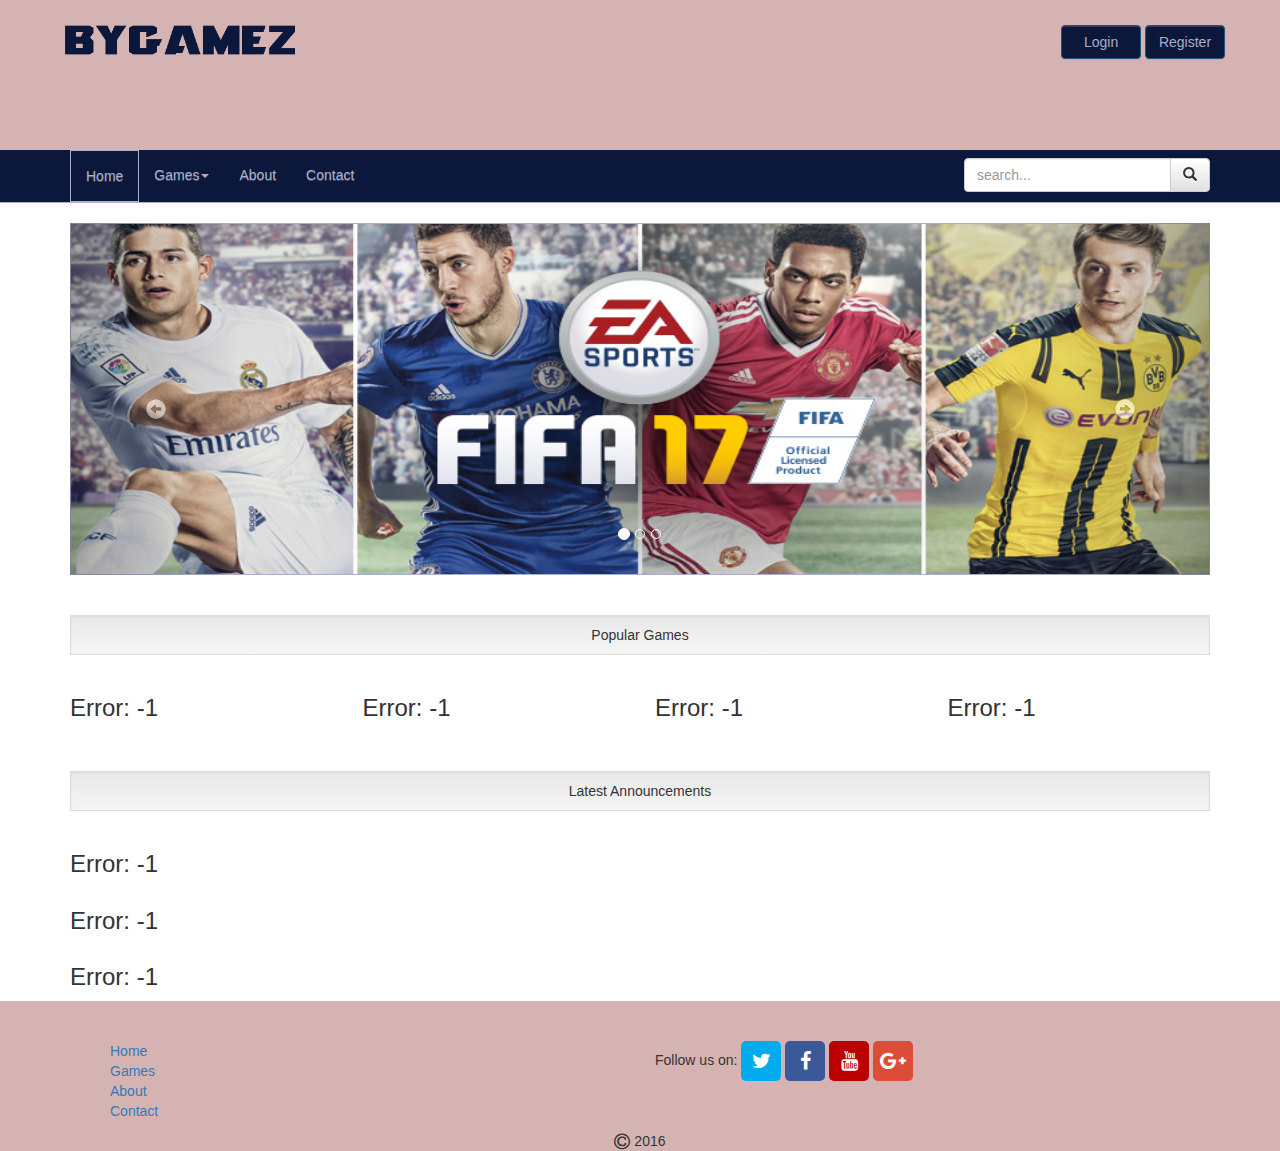
<file: byGamez/app/index.html>
<!DOCTYPE html>
<html lang="en" ng-app="bygamezApp">

<head>
    <meta charset="utf-8">
    <meta http-equiv="X-UA-Compatible" content="IE=edge">
    <meta name = "viewport" content = "width=device-width, initial-scale=1">
    
    <!-- The above 3 meta tage *must* come first in the head; any other head content must come *after* these tags -->
    
    <title>By Gamez | Index </title>
    
    <link href="../bower_components/bootstrap/dist/css/bootstrap.min.css" rel="stylesheet">
    <link href="../bower_components/bootstrap/dist/css/bootstrap-theme.min.css" rel="stylesheet">
    <link href="../bower_components/font-awesome/css/font-awesome.min.css" rel="stylesheet">
    <link href="styles/mystyles.css" rel="stylesheet">
    <link href="styles/social.css" rel="stylesheet">

    
    <!-- HTML5 shim and Respond.js for IE8 support of HTML5 elements and media queries -->
    <!-- WARNING: Respond.js doesn't work if you view the page via file:// -->
    <!--[if lt IE 9]>
      <script src="https://oss.maxcdn.com/html5shiv/3.7.2/html5shiv.min.js"></script>
      <script src="https://oss.maxcdn.com/respond/1.4.2/respond.min.js"></script>
    <![endif]-->
    
    
</head>

<body>
    
	
    
    <div ui-view="header"></div>
    
    <div ui-view="content"></div>
    
    <div ui-view="footer"></div>
    
	
<!-- build:js scripts/main.js -->
    <!-- jQuery (necessary for Bootstrap's JavaScript plugins) -->
    <script src="../bower_components/jquery/dist/jquery.min.js"></script>
    <!-- Include all compiled plugins (below), or include individual files as needed -->
    <script src="../bower_components/bootstrap/dist/js/bootstrap.min.js"></script> 
    <script src="scripts/myJS.js"></script>
    
    
    <script src="../bower_components/angular/angular.min.js"></script>
    <script src="../bower_components/angular-ui-router/release/angular-ui-router.min.js"></script>
    <script src="scripts/app.js"></script>
    <script src="scripts/controllers.js"></script>
    <script src="scripts/services.js"></script>
<!-- endbuild -->

</body>

</html>
</file>
<file: byGamez/app/styles/mystyles.css>
header{
    background-color: #d6b3b3;
    height: 150px;
}
footer{
    background-color: #d6b3b3;
}
.header_btn{
    background: #0b183b;
    color: #adaeca;
    width: 80px;
}
.header_btn:hover{
    color: #0b183b;
    border: 2px solid #0b183b;
    background: none;
}
.navbar-brand{
    border: 1px solid #adaeca;
    border-radius: 25px; 
}
#nav.affix {
    position: fixed;
    top: 0;
    width: 100%;
    z-index:10;
}
.navbar-custom {
  background-color: #0b183b;
  border-color: #adaeca;
}


.navbar-custom .navbar-brand {
  color: #adaeca;
}

.navbar-custom .navbar-brand:hover,
.navbar-custom .navbar-brand:focus {
  color: #0b183b;
}
.navbar-custom .navbar-text {
  color: #adaeca;
}
.navbar-custom .navbar-nav > li > a {
  color: #adaeca;
}

.navbar-custom .navbar-nav > li > a:hover{
    background: #adaeca;
    color:#0b183b;
}
.navbar-custom .navbar-nav > li > a:focus {
  color: #0b183b;
  background: #adaeca;
}

.navbar-custom .navbar-nav > li > .dropdown-menu {
  background-color: #0b183b;
}
.navbar-custom .navbar-nav > li > .dropdown-menu > li > a {
  color: #adaeca;
}
.navbar-custom .navbar-nav > li > .dropdown-menu > li > a:hover,
.navbar-custom .navbar-nav > li > .dropdown-menu > li > a:focus {
  color: #0b183b;
  background: #adaeca;
}
.navbar-custom .navbar-nav > li > .dropdown-menu > li > .divider {
  background-color: none;
}
.navbar-custom .navbar-nav .open .dropdown-menu > .active > a,
.navbar-custom .navbar-nav .open .dropdown-menu > .active > a:hover,
.navbar-custom .navbar-nav .open .dropdown-menu > .active > a:focus {
  color: #0b183b;
  background-color: none;
}

.navbar-custom .navbar-toggle {
  border-color: #adaeca;
}

.navbar-custom .navbar-toggle .icon-bar {
  background-color: #adaeca;
}

.navbar-custom .navbar-toggle:hover{
  border-color:#2d7353;
}


.navbar-custom .navbar-toggle:hover .icon-bar {
    background-color: #2d7353;
}
.active{
    border: 1px solid #adaeca;
    background: none;
    color: #0b183b;
}
.well-sm{
    border-radius: 0 !important;
}
</file>
<file: byGamez/app/styles/social.css>
.fa-twitter{
    background: #00aced;
    color: white;
    width: 40px;
    height: 40px;
    border-radius: 5px;
    text-align: center;
    vertical-align: middle;
    padding: 10px 0 5px 0;
    
}
.fa-facebook{
    background: #3b5998;
    color: white;
    width: 40px;
    height: 40px;
    border-radius: 5px;
    text-align: center;
    vertical-align: middle;
    padding: 10px 0 5px 0;
}
.fa-youtube{
    background:#bb0000;
    color: white;
    width: 40px;
    height: 40px;
    border-radius: 5px;
    text-align: center;
    vertical-align: middle;
    padding: 10px 0 5px 0;
}
.fa-google-plus{
    background:#dd4b39;
    color: white;
    width: 40px;
    height: 40px;
    border-radius: 5px;
    text-align: center;
    vertical-align: middle;
    padding: 10px 0 5px 0;
}
</file>
